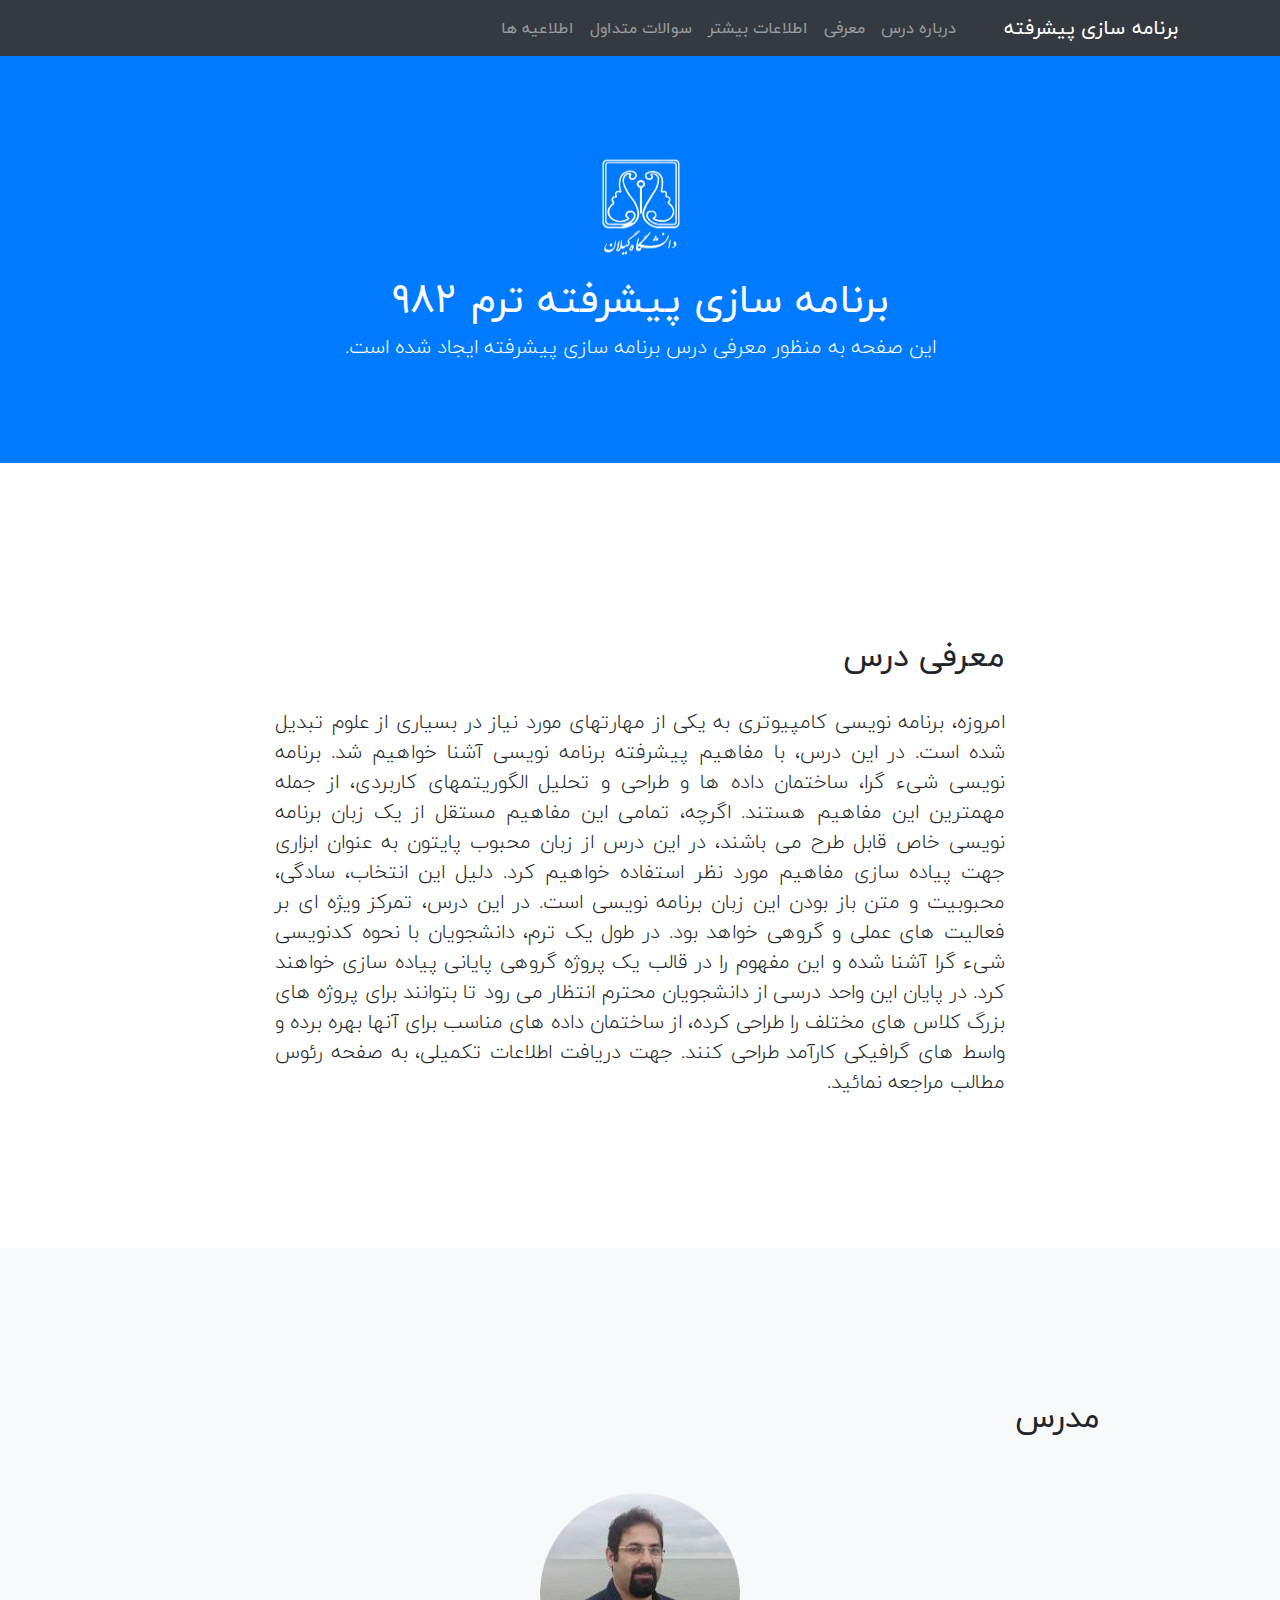
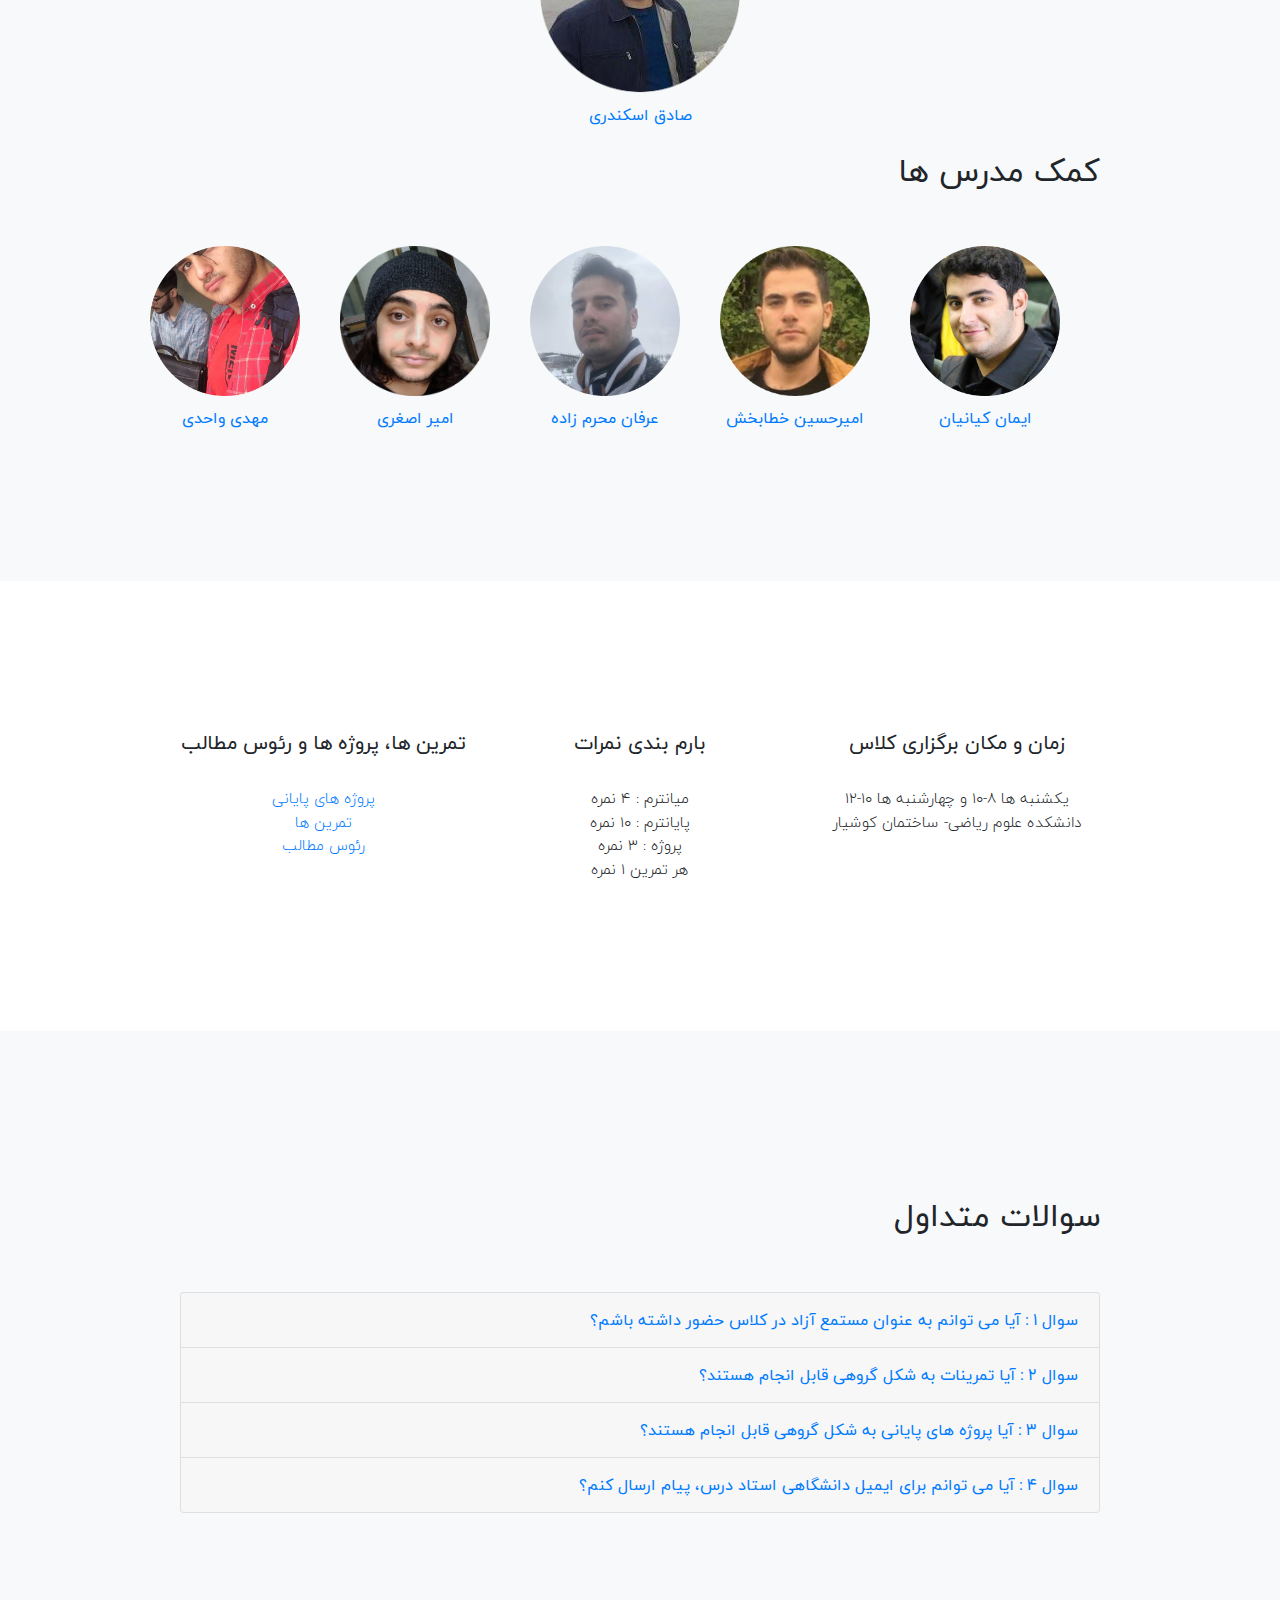
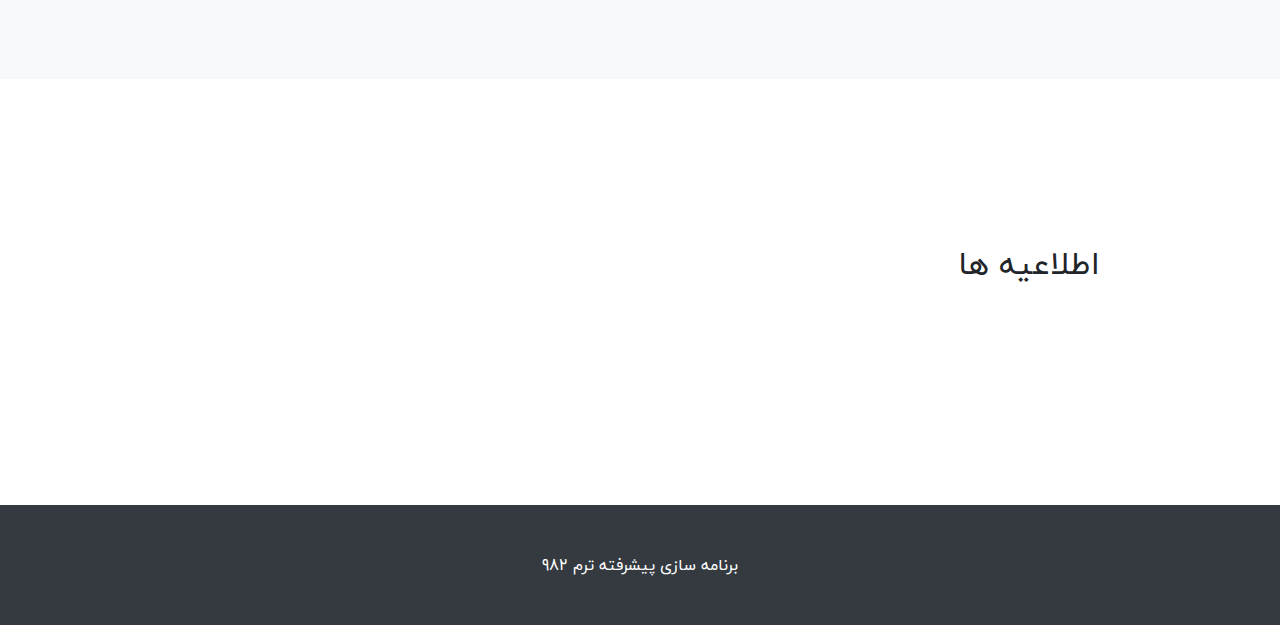
<file: index.html>
<!DOCTYPE html>
<html lang="fa">

<head>

  <meta charset="utf-8">
  <meta name="viewport" content="width=device-width, initial-scale=1, shrink-to-fit=no">
  <meta name="description" content="">
  <meta name="author" content="">

  <title>برنامه سازی پیشرفته - ترم 982</title>

  <!-- Bootstrap core CSS -->
  <link href="vendor/bootstrap/css/bootstrap.min.css" rel="stylesheet">

  <!-- Custom styles for this template -->
  <link href="css/scrolling-nav.css" rel="stylesheet">
	<style>
		@font-face {
			font-family: IranYekan;
			font-style: normal;
			font-weight: bold;
			src: url('fonts/IranYekan/eot/iranyekanwebbold(fanum).eot');
			src: url('fonts/IranYekan/eot/iranyekanwebbold(fanum).eot?#iefix') format('embedded-opentype'),
				/* IE6-8 */
				url('fonts/IranYekan/woff2/iranyekanwebbold(fanum).woff2') format('woff2'),
				/* FF39+,Chrome36+, Opera24+*/
				url('fonts/IranYekan/woff/iranyekanwebbold(fanum).woff') format('woff'),
				/* FF3.6+, IE9, Chrome6+, Saf5.1+*/
				url('fonts/IranYekan/ttf/iranyekanwebbold(fanum).ttf') format('truetype');
		}

		@font-face {
			font-family: IranYekan;
			font-style: normal;
			font-weight: 300;
			src: url('fonts/IranYekan/eot/iranyekanweblight(fanum).eot');
			src: url('fonts/IranYekan/eot/iranyekanweblight(fanum).eot?#iefix') format('embedded-opentype'),
				/* IE6-8 */
				url('fonts/IranYekan/woff2/iranyekanweblight(fanum).woff2') format('woff2'),
				/* FF39+,Chrome36+, Opera24+*/
				url('fonts/IranYekan/woff/iranyekanweblight(fanum).woff') format('woff'),
				/* FF3.6+, IE9, Chrome6+, Saf5.1+*/
				url('fonts/IranYekan/ttf/iranyekanweblight(fanum).ttf') format('truetype');
		}

		@font-face {
			font-family: IranYekan;
			font-style: normal;
			font-weight: normal;
			src: url('fonts/IranYekan/eot/iranyekanwebregular(fanum).eot');
			src: url('fonts/IranYekan/eot/iranyekanwebregular(fanum).eot?#iefix') format('embedded-opentype'),
				/* IE6-8 */
				url('fonts/IranYekan/woff2/iranyekanwebregular(fanum).woff2') format('woff2'),
				/* FF39+,Chrome36+, Opera24+*/
				url('fonts/IranYekan/woff/iranyekanwebregular(fanum).woff') format('woff'),
				/* FF3.6+, IE9, Chrome6+, Saf5.1+*/
				url('fonts/IranYekan/ttf/iranyekanwebregular(fanum).ttf') format('truetype');
		}
	</style>
</head>

<body id="page-top" dir="rtl" style="text-align:right">

  <!-- Navigation -->
  <nav class="navbar navbar-expand-lg navbar-dark bg-dark fixed-top" id="mainNav">
    <div class="container">
      <a class="navbar-brand js-scroll-trigger" href="#page-top">برنامه سازی پیشرفته</a>
      <button class="navbar-toggler" type="button" data-toggle="collapse" data-target="#navbarResponsive" aria-controls="navbarResponsive" aria-expanded="false" aria-label="Toggle navigation">
        <span class="navbar-toggler-icon"></span>
      </button>
      <div class="collapse navbar-collapse" id="navbarResponsive">
        <ul class="navbar-nav ml-auto">
          <li class="nav-item">
            <a class="nav-link js-scroll-trigger" href="#about">درباره درس</a>
          </li>
          <li class="nav-item">
            <a class="nav-link js-scroll-trigger" href="#services">معرفی</a>
          </li>
          <li class="nav-item">
            <a class="nav-link js-scroll-trigger" href="#contact">اطلاعات بیشتر</a>
          </li>
		  <li class="nav-item">
            <a class="nav-link js-scroll-trigger" href="#faq">سوالات متداول</a>
          </li>
		  <li class="nav-item">
            <a class="nav-link js-scroll-trigger" href="#news">اطلاعیه ها</a>
          </li>
        </ul>
      </div>
    </div>
  </nav>

  <header class="bg-primary text-white">
    <div class="container text-center">
		<img src="img/Guilan_logo.png" width="100px" height="100px" style="margin-bottom:20px" />
      <h1>برنامه سازی پیشرفته ترم 982</h1>
      <p class="lead">این صفحه به منظور معرفی درس برنامه سازی پیشرفته ایجاد شده است.</p>
    </div>
  </header>
  <br>
  <section id="about">

    <div class="container">
      <div class="row">
        <div class="col-lg-8 mx-auto">
          <h2>معرفی درس</h2><br>
          <p class="lead" style="text-align:justify;">امروزه، برنامه نویسی کامپیوتری به یکی از مهارتهای مورد نیاز در بسیاری از علوم تبدیل شده است. در این درس، با مفاهیم پیشرفته برنامه نویسی آشنا خواهیم شد. برنامه نویسی شیء گرا، ساختمان داده ها و طراحی و تحلیل الگوریتمهای کاربردی، از جمله مهمترین این مفاهیم هستند. اگرچه، تمامی این مفاهیم مستقل از یک زبان برنامه نویسی خاص قابل طرح می باشند، در این درس از زبان محبوب پایتون به عنوان ابزاری جهت پیاده سازی مفاهیم مورد نظر استفاده خواهیم کرد. دلیل این انتخاب، سادگی، محبوبیت و متن باز بودن این زبان برنامه نویسی است. در این درس، تمرکز ویژه ای بر فعالیت های عملی و گروهی خواهد بود. در طول یک ترم، دانشجویان با نحوه کدنویسی شیء گرا آشنا شده و این مفهوم را در قالب یک پروژه گروهی پایانی پیاده سازی خواهند کرد. در پایان این واحد درسی از دانشجویان محترم انتظار می رود تا بتوانند برای پروژه های بزرگ کلاس های مختلف را طراحی کرده، از ساختمان داده های مناسب برای آنها بهره برده و واسط های گرافیکی کارآمد طراحی کنند. جهت دریافت اطلاعات تکمیلی، به صفحه رئوس مطالب مراجعه نمائید.</p>
        </div>
      </div>
    </div>
  </section>

  <section id="services" class="bg-light">
    <div class="container">
      <div class="row">
        <div class="col-lg-10 mx-auto">
          <h2>مدرس</h2><br><br>
         <!-- <p class="lead">Lorem ipsum dolor sit amet, consectetur adipisicing elit. Aut optio velit inventore, expedita quo laboriosam possimus ea consequatur vitae, doloribus consequuntur ex. Nemo assumenda laborum vel, labore ut velit dignissimos.</p>
			-->
			<div class="text-center">
				<div style="display:inline-grid;">
					<a href="https://staff.guilan.ac.ir/eskandari/" >
						<img src="img/eskandari.png"  class="teacherimg "/>
						
						<p class="teachername">صادق اسکندری</p>
					</a>
				</div>
			</div>
			<br>
			<h2>کمک مدرس ها</h2><br><br>
			<div class="text-center assistantpart" >
				<div class="assistant">
					<a href="https://www.linkedin.com/in/imankianian" >
						<img src="img/kianian.png"  class="assistantimg "/>
						
						<p class="teachername">ایمان کیانیان</p>
					</a>
				</div>
				<div class="assistant">
					<a href="https://www.linkedin.com/in/khatabakhsh/" >
						<img src="img/khatabakhsh.png"  class="assistantimg "/>
						
						<p class="teachername">امیرحسین خطابخش</p>
					</a>
				</div>
				<div class="assistant">
					<a href="https://www.linkedin.com/in/erfanmoharamzadeh/" >
						<img src="img/moharramzadeh.png"  class="assistantimg "/>
						
						<p class="teachername">عرفان محرم زاده</p>
					</a>
				</div>
				<div class="assistant">
					<a href="https://www.linkedin.com/in/amir-asghary-8a1037177" >
						<img src="img/asghari.png"  class="assistantimg "/>
						
						<p class="teachername">امیر اصغری</p>
					</a>
				</div>
				<div class="assistant">
					<a href="http://linkedin.com/in/mehrdad-vahedi-7b09121a1" >
						<img src="img/vahedi.png"  class="assistantimg "/>
						
						<p class="teachername">مهدی واحدی</p>
					</a>
				</div>
			</div>
		</div>
      </div>
    </div>
  </section>

  <section id="contact">
    <div class="container">
      <div class="row">
        <div class="col-lg-10 mx-auto">
          
		  <div style="text-align:center;" class="row">
			<div class="col-sm">
			<h5 >زمان و مکان برگزاری کلاس</h5><br>
			<p class="leadp">یکشنبه ها 8-10 و چهارشنبه ها 10-12</p>
			<p class="leadp">دانشکده علوم ریاضی- ساختمان کوشیار</p>
			</div>
			<div class="col-sm">
				<h5>بارم بندی نمرات</h5><br>
				<p class="leadp">میانترم : 4 نمره</p>
				<p class="leadp">پایانترم : 10 نمره</p>
				<p class="leadp">پروژه : 3 نمره</p>
				<p class="leadp">هر تمرین 1 نمره</p>
			</div>
			<div class="col-sm">
				<h5>تمرین ها، پروژه ها و رئوس مطالب</h5><br>
				<a href="projects.html">
				<p class="leadp">پروژه های پایانی</p></a>
				
				<a href="assignments.html"><p class="leadp">تمرین ها</p></a>
				<a href="syllabus.html"><p class="leadp">رئوس مطالب</p></a>
			</div>
		  </div>
        </div>
      </div>
    </div>
  </section>
  
  <section id="faq" class="bg-light">
    <div class="container py-3">
		<div class="row">
			<div class="col-10 mx-auto">
			 <h2>سوالات متداول</h2><br><br>
				<div class="accordion" id="faqPart">
					<div class="card">
						<div class="card-header p-2" id="headingOne">
							<h5 class="mb-0">
								<button class="btn btn-link collapsed" type="button" data-toggle="collapse" data-target="#collapseOne" aria-expanded="true" aria-controls="collapseOne">
								  سوال 1 : آیا می توانم به عنوان مستمع آزاد در کلاس حضور داشته باشم؟
								</button>
							  </h5>
						</div>

						<div id="collapseOne" class="collapse" aria-labelledby="headingOne" data-parent="#faqPart">
							<div class="card-body">
								<b>پاسخ :</b> بله، در صورتی که فضای کلاس اجازه دهد، از حضور مستمعین آزاد استقبال می شود.
							</div>
						</div>
					</div>
					<div class="card">
						<div class="card-header p-2" id="headingTwo">
							<h5 class="mb-0">
							<button class="btn btn-link collapsed" type="button" data-toggle="collapse" data-target="#collapseTwo" aria-expanded="false" aria-controls="collapseTwo">
							  سوال 2 : آیا تمرینات به شکل گروهی قابل انجام هستند؟
							</button>
						  </h5>
						</div>
						<div id="collapseTwo" class="collapse" aria-labelledby="headingTwo" data-parent="#faqPart">
							<div class="card-body">
								<b>پاسخ :</b>  تمامی تمرینات باید به صورت انفرادی انجام شوند.
							</div>
						</div>
					</div>
					<div class="card">
						<div class="card-header p-2" id="headingThree">
							<h5 class="mb-0">
								<button class="btn btn-link collapsed" type="button" data-toggle="collapse" data-target="#collapseThree" aria-expanded="false" aria-controls="collapseThree">
								  سوال 3 : آیا پروژه های پایانی به شکل گروهی قابل انجام هستند؟
								</button>
							  </h5>
						</div>
						<div id="collapseThree" class="collapse" aria-labelledby="headingThree" data-parent="#faqPart">
							<div class="card-body">
								<b>پاسخ :</b> بله، پروژه های پایانی در قالب گروههای حداکثر 3 نفری قابل انجام هستند. اطلاعات تکمیلی در صفحه <a href="projects.html">پروژه های پایانی </a>قابل دسترس هستند.
							</div>
						</div>
					</div>
					<div class="card">
						<div class="card-header p-2" id="headingThree">
							<h5 class="mb-0">
								<button class="btn btn-link collapsed" type="button" data-toggle="collapse" data-target="#collapseFour" aria-expanded="false" aria-controls="collapseThree">
								  سوال 4 : آیا می توانم برای ایمیل دانشگاهی استاد درس، پیام ارسال کنم؟
								</button>
							  </h5>
						</div>
						<div id="collapseFour" class="collapse" aria-labelledby="headingFour" data-parent="#faqPart">
							<div class="card-body">
								<b>پاسخ :</b> خیر، به دلیل دریافت ایمیل های فراوان، پاسخ به سوالات درسی از طریق ایمیل دانشگاهی امکان پذیر نخواهد بود.
							</div>
						</div>
					</div>
				</div>
				

			</div>
		</div>
		<!--/row-->
	</div>
	<!--container-->
  </section>
  
  <section id="news" >
    <div class="container py-3">
		<div class="row">
			<div class="col-10 mx-auto">
			 <h2>اطلاعیه ها</h2><br><br>
				<!--<div class="alert alert-success" role="alert">
				  <strong>نمرات میانترم</strong> در سایت آپلود شد. ==> <a href="#" class="alert-link">لینک دانلود</a>
				</div>
				<div class="alert alert-info" role="alert">
				  <strong>تست... </strong>تست...
				</div>
				<div class="alert alert-warning" role="alert">
				  <strong>تاریخ تحویل پروژه</strong> تا 5 تیر 1399 میباشد.
				</div>
				<div class="alert alert-danger" role="alert">
				   کلاس برنامه سازی پیشرفته در تاریخ 20 بهمن <strong> تشکیل نمیگردد.</strong>
				</div>-->
				

			</div>
		</div>
		<!--/row-->
	</div>
	<!--container-->
  </section>

  <!-- Footer -->
  <footer class="py-5 bg-dark">
    <div class="container">
      <p class="m-0 text-center text-white">برنامه سازی پیشرفته ترم 982</p>
		
    </div>
    <!-- /.container -->
  </footer>

  <!-- Bootstrap core JavaScript -->
  <script src="vendor/jquery/jquery.min.js"></script>
  <script src="vendor/bootstrap/js/bootstrap.bundle.min.js"></script>

  <!-- Plugin JavaScript -->
  <script src="vendor/jquery-easing/jquery.easing.min.js"></script>

  <!-- Custom JavaScript for this theme -->
  <script src="js/scrolling-nav.js"></script>
  
  <!-- Author : Iman kianian -->

</body>

</html>
</file>
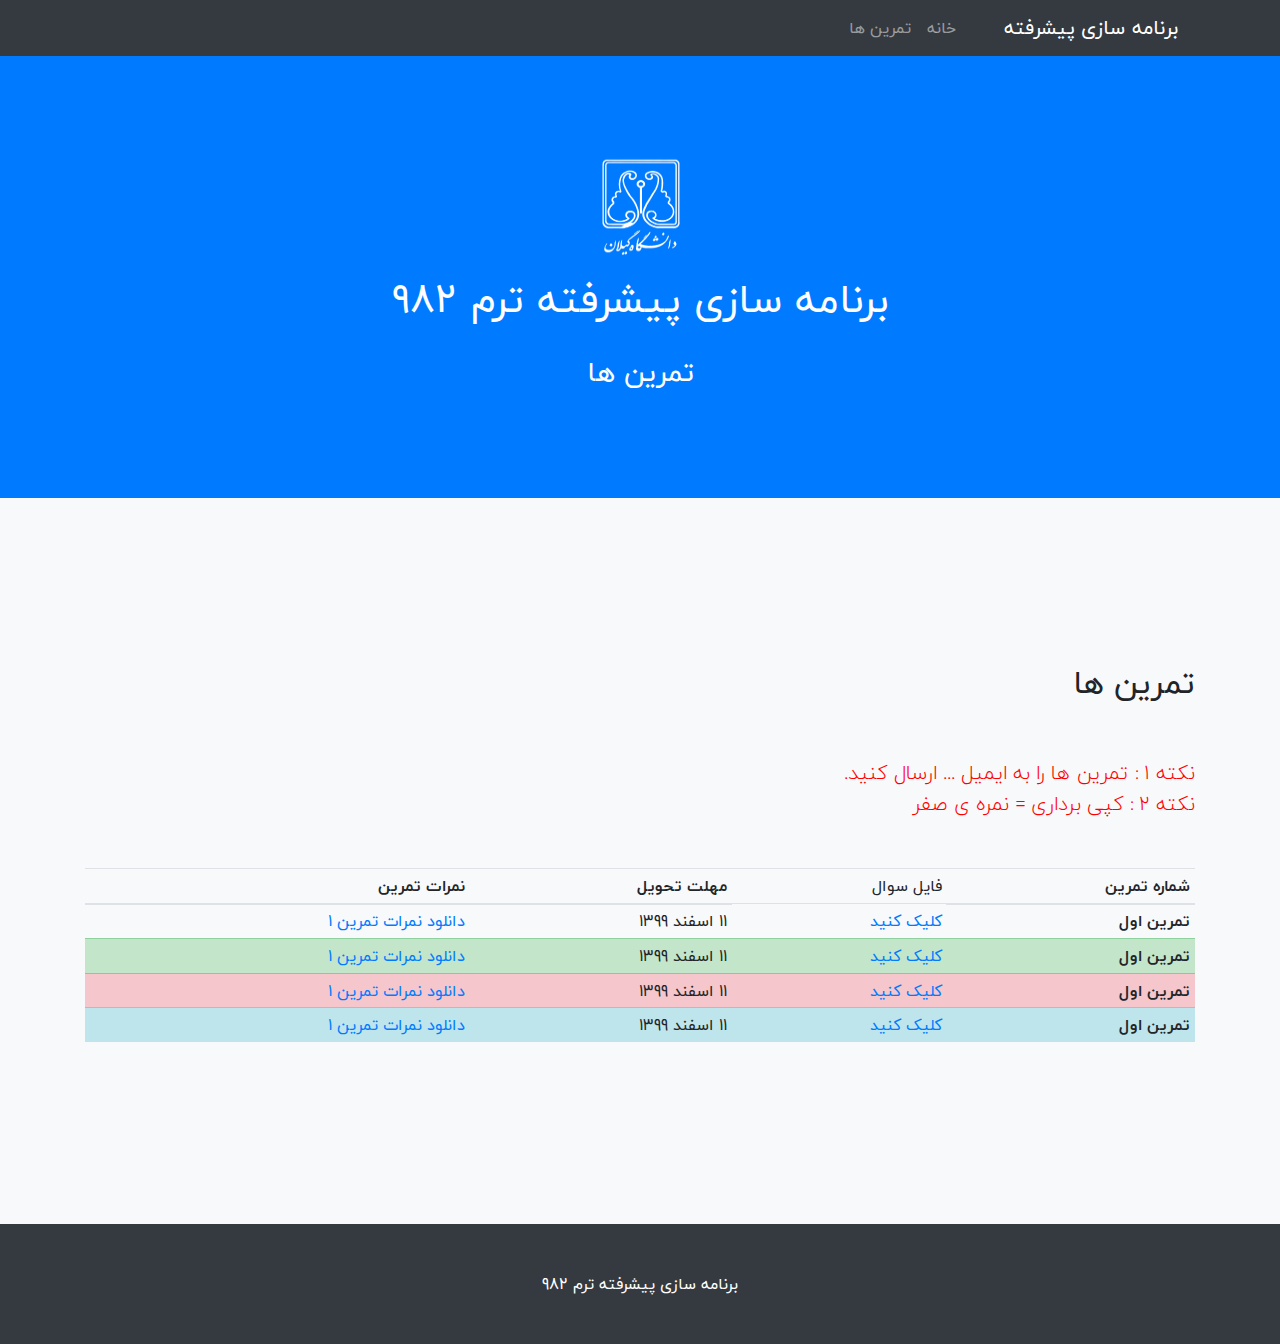
<file: assignments.html>
<!DOCTYPE html>
<html lang="fa">

<head>

  <meta charset="utf-8">
  <meta name="viewport" content="width=device-width, initial-scale=1, shrink-to-fit=no">
  <meta name="description" content="">
  <meta name="author" content="">

  <title>برنامه سازی پیشرفته - ترم 982</title>

  <!-- Bootstrap core CSS -->
  <link href="vendor/bootstrap/css/bootstrap.min.css" rel="stylesheet">

  <!-- Custom styles for this template -->
  <link href="css/scrolling-nav.css" rel="stylesheet">
	<style>
		@font-face {
			font-family: IranYekan;
			font-style: normal;
			font-weight: bold;
			src: url('fonts/IranYekan/eot/iranyekanwebbold(fanum).eot');
			src: url('fonts/IranYekan/eot/iranyekanwebbold(fanum).eot?#iefix') format('embedded-opentype'),
				/* IE6-8 */
				url('fonts/IranYekan/woff2/iranyekanwebbold(fanum).woff2') format('woff2'),
				/* FF39+,Chrome36+, Opera24+*/
				url('fonts/IranYekan/woff/iranyekanwebbold(fanum).woff') format('woff'),
				/* FF3.6+, IE9, Chrome6+, Saf5.1+*/
				url('fonts/IranYekan/ttf/iranyekanwebbold(fanum).ttf') format('truetype');
		}

		@font-face {
			font-family: IranYekan;
			font-style: normal;
			font-weight: 300;
			src: url('fonts/IranYekan/eot/iranyekanweblight(fanum).eot');
			src: url('fonts/IranYekan/eot/iranyekanweblight(fanum).eot?#iefix') format('embedded-opentype'),
				/* IE6-8 */
				url('fonts/IranYekan/woff2/iranyekanweblight(fanum).woff2') format('woff2'),
				/* FF39+,Chrome36+, Opera24+*/
				url('fonts/IranYekan/woff/iranyekanweblight(fanum).woff') format('woff'),
				/* FF3.6+, IE9, Chrome6+, Saf5.1+*/
				url('fonts/IranYekan/ttf/iranyekanweblight(fanum).ttf') format('truetype');
		}

		@font-face {
			font-family: IranYekan;
			font-style: normal;
			font-weight: normal;
			src: url('fonts/IranYekan/eot/iranyekanwebregular(fanum).eot');
			src: url('fonts/IranYekan/eot/iranyekanwebregular(fanum).eot?#iefix') format('embedded-opentype'),
				/* IE6-8 */
				url('fonts/IranYekan/woff2/iranyekanwebregular(fanum).woff2') format('woff2'),
				/* FF39+,Chrome36+, Opera24+*/
				url('fonts/IranYekan/woff/iranyekanwebregular(fanum).woff') format('woff'),
				/* FF3.6+, IE9, Chrome6+, Saf5.1+*/
				url('fonts/IranYekan/ttf/iranyekanwebregular(fanum).ttf') format('truetype');
		}
	</style>
</head>

<body id="page-top" dir="rtl" style="text-align:right">

  <!-- Navigation -->
  <nav class="navbar navbar-expand-lg navbar-dark bg-dark fixed-top" id="mainNav">
    <div class="container">
      <a class="navbar-brand js-scroll-trigger" href="index.html">برنامه سازی پیشرفته</a>
      <button class="navbar-toggler" type="button" data-toggle="collapse" data-target="#navbarResponsive" aria-controls="navbarResponsive" aria-expanded="false" aria-label="Toggle navigation">
        <span class="navbar-toggler-icon"></span>
      </button>
      <div class="collapse navbar-collapse" id="navbarResponsive">
        <ul class="navbar-nav ml-auto">
          <li class="nav-item">
            <a class="nav-link js-scroll-trigger" href="index.html">خانه</a>
          </li>
		  <li class="nav-item">
            <a class="nav-link js-scroll-trigger" href="#assignments">تمرین ها</a>
          </li>
        </ul>
      </div>
    </div>
  </nav>

  <header class="bg-primary text-white">
    <div class="container text-center">
		<img src="img/Guilan_logo.png" width="100px" height="100px" style="margin-bottom:20px" />
      <h1>برنامه سازی پیشرفته ترم 982</h1><br>
		<h3>تمرین ها</h3>
    </div>
  </header>

  <section id="assignments" class="bg-light">
    <div class="container py-3">
		<div class="row">
			<div class="col-12 mx-auto">
			 <h2>تمرین ها</h2><br><br>
			 <p class="lead" style="color:red;">نکته 1 : تمرین ها را به ایمیل ... ارسال کنید.</p>
			 <p class="lead" style="color:red;">نکته 2 : کپی برداری = نمره ی صفر</p>
			 
			 <br>
				
				<br>
				<table class="table table-sm ">
				  <thead>
					<tr>
					  <th scope="col">شماره تمرین</th>
					   <td scope="col">فایل سوال</td>
					  <th scope="col">مهلت تحویل</th>
					  <th scope="col">نمرات تمرین</th>
					</tr>
				  </thead>
				  <tbody>
					<tr>
					  <th scope="row">تمرین اول</th>
					  <td><a href="#">کلیک کنید</a></td>
					  <td>11 اسفند 1399</td>
					  <td><a href="#">دانلود نمرات تمرین 1</a></td>
					</tr>
					<tr class="table-success">
					  <th scope="row">تمرین اول</th>
					  <td><a href="#">کلیک کنید</a></td>
					  <td>11 اسفند 1399</td>
					  <td><a href="#">دانلود نمرات تمرین 1</a></td>
					</tr>
					<tr class="table-danger">
					  <th scope="row">تمرین اول</th>
					  <td><a href="#">کلیک کنید</a></td>
					  <td>11 اسفند 1399</td>
					  <td><a href="#">دانلود نمرات تمرین 1</a></td>
					</tr>
					<tr class="table-info">
					  <th scope="row">تمرین اول</th>
					  <td><a href="#">کلیک کنید</a></td>
					  <td>11 اسفند 1399</td>
					  <td><a href="#">دانلود نمرات تمرین 1</a></td>
					</tr>
				  </tbody>
				</table>

			</div>
		</div>
		<!--/row-->
	</div>
	<!--container-->
  </section>


  <!-- Footer -->
  <footer class="py-5 bg-dark">
    <div class="container">
      <p class="m-0 text-center text-white">برنامه سازی پیشرفته ترم 982</p>

    </div>
    <!-- /.container -->
  </footer>

  <!-- Bootstrap core JavaScript -->
  <script src="vendor/jquery/jquery.min.js"></script>
  <script src="vendor/bootstrap/js/bootstrap.bundle.min.js"></script>

  <!-- Plugin JavaScript -->
  <script src="vendor/jquery-easing/jquery.easing.min.js"></script>

  <!-- Custom JavaScript for this theme -->
  <script src="js/scrolling-nav.js"></script>

</body>

</html>
</file>
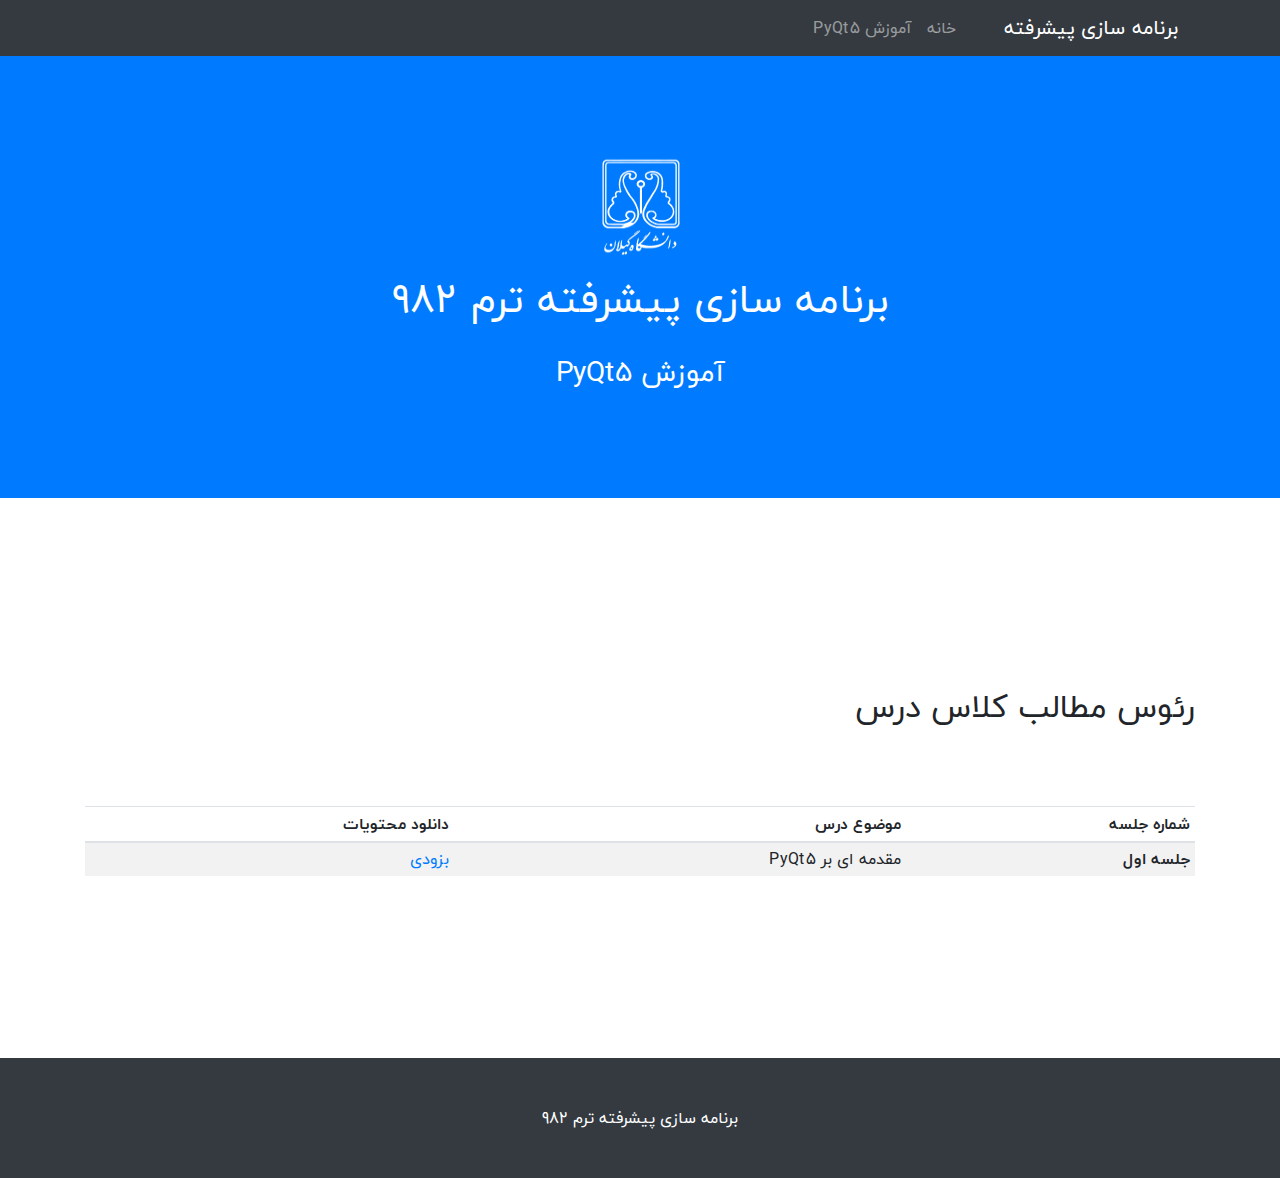
<file: pyqt5.html>
<!DOCTYPE html>
<html lang="fa">

<head>

  <meta charset="utf-8">
  <meta name="viewport" content="width=device-width, initial-scale=1, shrink-to-fit=no">
  <meta name="description" content="">
  <meta name="author" content="">

  <title>برنامه سازی پیشرفته - ترم 982</title>

  <!-- Bootstrap core CSS -->
  <link href="vendor/bootstrap/css/bootstrap.min.css" rel="stylesheet">

  <!-- Custom styles for this template -->
  <link href="css/scrolling-nav.css" rel="stylesheet">
	<style>
		@font-face {
			font-family: IranYekan;
			font-style: normal;
			font-weight: bold;
			src: url('fonts/IranYekan/eot/iranyekanwebbold(fanum).eot');
			src: url('fonts/IranYekan/eot/iranyekanwebbold(fanum).eot?#iefix') format('embedded-opentype'),
				/* IE6-8 */
				url('fonts/IranYekan/woff2/iranyekanwebbold(fanum).woff2') format('woff2'),
				/* FF39+,Chrome36+, Opera24+*/
				url('fonts/IranYekan/woff/iranyekanwebbold(fanum).woff') format('woff'),
				/* FF3.6+, IE9, Chrome6+, Saf5.1+*/
				url('fonts/IranYekan/ttf/iranyekanwebbold(fanum).ttf') format('truetype');
		}

		@font-face {
			font-family: IranYekan;
			font-style: normal;
			font-weight: 300;
			src: url('fonts/IranYekan/eot/iranyekanweblight(fanum).eot');
			src: url('fonts/IranYekan/eot/iranyekanweblight(fanum).eot?#iefix') format('embedded-opentype'),
				/* IE6-8 */
				url('fonts/IranYekan/woff2/iranyekanweblight(fanum).woff2') format('woff2'),
				/* FF39+,Chrome36+, Opera24+*/
				url('fonts/IranYekan/woff/iranyekanweblight(fanum).woff') format('woff'),
				/* FF3.6+, IE9, Chrome6+, Saf5.1+*/
				url('fonts/IranYekan/ttf/iranyekanweblight(fanum).ttf') format('truetype');
		}

		@font-face {
			font-family: IranYekan;
			font-style: normal;
			font-weight: normal;
			src: url('fonts/IranYekan/eot/iranyekanwebregular(fanum).eot');
			src: url('fonts/IranYekan/eot/iranyekanwebregular(fanum).eot?#iefix') format('embedded-opentype'),
				/* IE6-8 */
				url('fonts/IranYekan/woff2/iranyekanwebregular(fanum).woff2') format('woff2'),
				/* FF39+,Chrome36+, Opera24+*/
				url('fonts/IranYekan/woff/iranyekanwebregular(fanum).woff') format('woff'),
				/* FF3.6+, IE9, Chrome6+, Saf5.1+*/
				url('fonts/IranYekan/ttf/iranyekanwebregular(fanum).ttf') format('truetype');
		}
	</style>
</head>

<body id="page-top" dir="rtl" style="text-align:right">

  <!-- Navigation -->
  <nav class="navbar navbar-expand-lg navbar-dark bg-dark fixed-top" id="mainNav">
    <div class="container">
      <a class="navbar-brand js-scroll-trigger" href="index.html">برنامه سازی پیشرفته</a>
      <button class="navbar-toggler" type="button" data-toggle="collapse" data-target="#navbarResponsive" aria-controls="navbarResponsive" aria-expanded="false" aria-label="Toggle navigation">
        <span class="navbar-toggler-icon"></span>
      </button>
      <div class="collapse navbar-collapse" id="navbarResponsive">
        <ul class="navbar-nav ml-auto">
          <li class="nav-item">
            <a class="nav-link js-scroll-trigger" href="index.html">خانه</a>
          </li>
		  <li class="nav-item">
            <a class="nav-link js-scroll-trigger" href="#learnpyqt">آموزش PyQt5</a>
          </li>

        </ul>
      </div>
    </div>
  </nav>

  <header class="bg-primary text-white">
    <div class="container text-center">
		<img src="img/Guilan_logo.png" width="100px" height="100px" style="margin-bottom:20px" />
      <h1>برنامه سازی پیشرفته ترم 982</h1><br>
		<h3>آموزش PyQt5</h3>
    </div>
  </header>


 

	
  <br>
  <section id="learnpyqt">
    <div class="container py-3">
		<div class="row">
			<div class="col-12 mx-auto">
			 <h2>رئوس مطالب کلاس درس</h2><br><br>
				
				<br>
				<table class="table table-sm table-striped">
				  <thead>
					<tr>
					  <th scope="col">شماره جلسه</th>
					  <th scope="col">موضوع درس</th>
					  <th scope="col">دانلود محتویات</th>
					</tr>
				  </thead>
				  <tbody>
					<tr>
					  <th scope="row">جلسه اول</th>
					  
					  <td>مقدمه ای بر PyQt5</td>
					  <td><a href="#">بزودی</a></td>
					</tr>
				  </tbody>
				</table>

			</div>
		</div>
		<!--/row-->
	</div>
	<!--container-->
  </section>
  

  <!-- Footer -->
  <footer class="py-5 bg-dark">
    <div class="container">
      <p class="m-0 text-center text-white">برنامه سازی پیشرفته ترم 982</p>

    </div>
    <!-- /.container -->
  </footer>

  <!-- Bootstrap core JavaScript -->
  <script src="vendor/jquery/jquery.min.js"></script>
  <script src="vendor/bootstrap/js/bootstrap.bundle.min.js"></script>

  <!-- Plugin JavaScript -->
  <script src="vendor/jquery-easing/jquery.easing.min.js"></script>

  <!-- Custom JavaScript for this theme -->
  <script src="js/scrolling-nav.js"></script>
	<!-- Author :  Iman Kianian -->
</body>

</html>
</file>
<file: css/scrolling-nav.css>
/*!
 Author : Iman Kianian
 */


@font-face {
    font-family: IranYekan;
    font-style: normal;
    font-weight: bold;
    src: url('../fonts/IranYekan/eot/iranyekanwebbold(fanum).eot');
    src: url('../fonts/IranYekan/eot/iranyekanwebbold(fanum).eot?#iefix') format('embedded-opentype'),
        /* IE6-8 */
        url('../fonts/IranYekan/woff2/iranyekanwebbold(fanum).woff2') format('woff2'),
        /* FF39+,Chrome36+, Opera24+*/
        url('../fonts/IranYekan/woff/iranyekanwebbold(fanum).woff') format('woff'),
        /* FF3.6+, IE9, Chrome6+, Saf5.1+*/
        url('../fonts/IranYekan/ttf/iranyekanwebbold(fanum).ttf') format('truetype');
}

@font-face {
    font-family: IranYekan;
    font-style: normal;
    font-weight: 300;
    src: url('../fonts/IranYekan/eot/iranyekanweblight(fanum).eot');
    src: url('../fonts/IranYekan/eot/iranyekanweblight(fanum).eot?#iefix') format('embedded-opentype'),
        /* IE6-8 */
        url('../fonts/IranYekan/woff2/iranyekanweblight(fanum).woff2') format('woff2'),
        /* FF39+,Chrome36+, Opera24+*/
        url('../fonts/IranYekan/woff/iranyekanweblight(fanum).woff') format('woff'),
        /* FF3.6+, IE9, Chrome6+, Saf5.1+*/
        url('../fonts/IranYekan/ttf/iranyekanweblight(fanum).ttf') format('truetype');
}

@font-face {
    font-family: IranYekan;
    font-style: normal;
    font-weight: normal;
    src: url('../fonts/IranYekan/eot/iranyekanwebregular(fanum).eot');
    src: url('../fonts/IranYekan/eot/iranyekanwebregular(fanum).eot?#iefix') format('embedded-opentype'),
        /* IE6-8 */
        url('../fonts/IranYekan/woff2/iranyekanwebregular(fanum).woff2') format('woff2'),
        /* FF39+,Chrome36+, Opera24+*/
        url('../fonts/IranYekan/woff/iranyekanwebregular(fanum).woff') format('woff'),
        /* FF3.6+, IE9, Chrome6+, Saf5.1+*/
        url('../fonts/IranYekan/ttf/iranyekanwebregular(fanum).ttf') format('truetype');
}
body{
	font-family:'IranYekan';
}
header {
  padding: 156px 0 100px;
}

section {
  padding: 150px 0;
}
p{
	margin-bottom:1px;
}
a:hover{
	text-decoration:none;
}
.alert li {
	list-style: persian;
}
.btn-link.focus, .btn-link:hover{
	text-decoration:none !important;
}
.btn-link.focus, .btn-link:hover{
	text-decoration:none !important;
}
.btn-link.focus, .btn-link:focus{
	text-decoration:none !important;
}
.card-body{
	text-align:justify;
}
.teacherimg{
	width:200px;
	height:200px;
	
	
}
.teachername{
	margin-top:10px;
}

.assistantimg{
	width:150px;
	height:150px;
	
	
	
}
.assistant{
	margin-right:40px;
}
.assistantpart{
	display:flex;

}
.card-footer{
	text-align:center;
}


.leadp{
	font-size:15px;
	    font-weight: 300;
}

@media only screen and (max-width: 600px) {
	
	.assistant{
		margin-right:0px;
		margin-bottom:2rem;
	}
  .assistantpart{
	display:block;
	
}
	.col-sm{
		margin-top:20px;
	}
}
</file>
